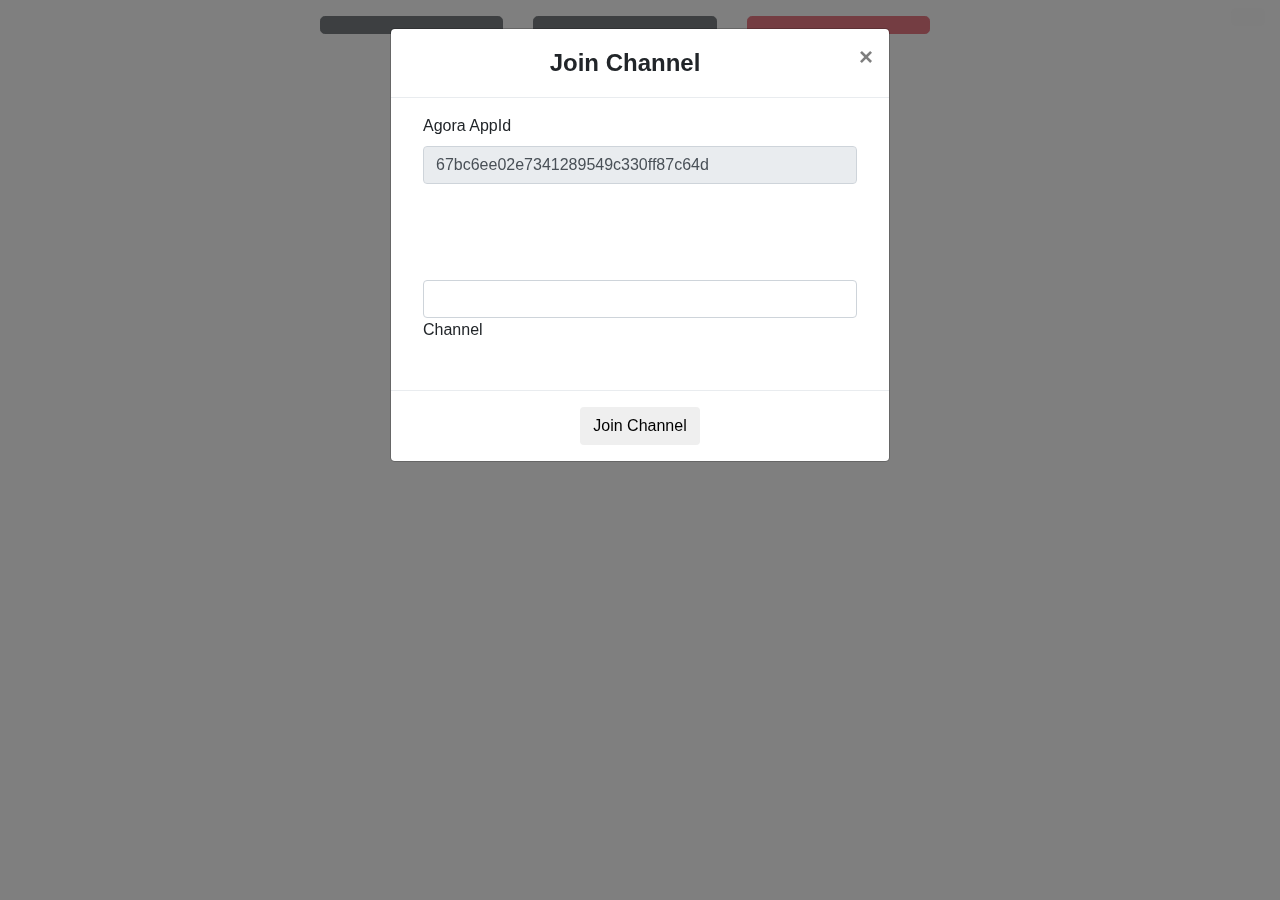
<file: VideoCall.html>
<html lang="en">
	<head>
		<title>Video Call</title>
		<meta charset="utf-8">
		<meta name="viewport" content="width=device-width, initial-scale=1">
	</head>
	<body>
		<div class="container-fluid p-0">
			<div id="main-container">
				<div id="screen-share-btn-container" class="col-2 float-right text-right mt-2">
					<button id="screen-share-btn"  type="button" class="btn btn-lg">
						<i id="screen-share-icon" class="fas fa-desktop"></i>
					</button>
				</div>
				<div id="buttons-container" class="row justify-content-center mt-3">
					<div class="col-md-2 text-center">
						<button id="mic-btn" type="button" class="btn btn-block btn-dark btn-lg">
							<i id="mic-icon" class="fas fa-microphone"></i>
						</button>
					</div>
					<div class="col-md-2 text-center">
						<button id="video-btn"  type="button" class="btn btn-block btn-dark btn-lg">
							<i id="video-icon" class="fas fa-video"></i>
						</button>
					</div>
					<div class="col-md-2 text-center">
						<button id="exit-btn"  type="button" class="btn btn-block btn-danger btn-lg">
							<i id="exit-icon" class="fas fa-phone-slash"></i>
						</button>
					</div>
				</div>
				<div id="full-screen-video"></div>
				<div id="lower-video-bar" class="row fixed-bottom mb-1">
					<div id="remote-streams-container" class="container col-9 ml-1">
						<div id="remote-streams" class="row">
							<!-- insert remote streams dynamically -->
						</div>
					</div>
					<div id="local-stream-container" class="col p-0">
						<div id="mute-overlay" class="col">
							<i id="mic-icon" class="fas fa-microphone-slash"></i>
                            
						</div>
						<div id="no-local-video" class="col text-center">
							<i id="user-icon" class="fas fa-user"></i>
						</div>
						<div id="local-video" class="col p-0"></div>
					</div>
				</div>
			</div>
		</div>
		<!-- Modal -->
		<div class="modal fade" id="modalForm">
			<div class="modal-dialog">
				<div class="modal-content">
					<div class="modal-header text-center">
						<h4 class="modal-title w-100 font-weight-bold">Join Channel</h4>
						<button type="button" class="close" data-dismiss="modal">
							<span>&times;</span>
						</button>
					</div>
					<div class="modal-body mx-3">
						<div class="md-form mb-5">
                            <label for="form-appid">Agora AppId</label>
							<input type="text" id="form-appid" name="fname" value="67bc6ee02e7341289549c330ff87c64d" class="form-control"readonly><br><br>
							
						</div>
		
						<div class="md-form mb-4">
							<input type="text" id="form-channel" class="form-control">
							<label for="form-channel">Channel</label>
						</div>
		
					</div>
					<div class="modal-footer d-flex justify-content-center">
						<button id="join-channel" class="btn btn-default">Join Channel</button>
					</div>
				</div>
			</div>
		</div>
	</body>
	<script src="AgoraRTCSDK-3.1.1.js"></script>
	<link rel="stylesheet" href="https://use.fontawesome.com/releases/v5.7.0/css/all.css" integrity="sha384-lZN37f5QGtY3VHgisS14W3ExzMWZxybE1SJSEsQp9S+oqd12jhcu+A56Ebc1zFSJ" crossorigin="anonymous">
	<link href="https://stackpath.bootstrapcdn.com/bootstrap/4.2.1/css/bootstrap.min.css" rel="stylesheet">
	<script src="https://ajax.googleapis.com/ajax/libs/jquery/3.3.1/jquery.min.js"></script>
	<script src="https://stackpath.bootstrapcdn.com/bootstrap/4.2.1/js/bootstrap.min.js"></script>
	<script type="text/javascript">
		$("#mic-btn").prop("disabled", true);
		$("#video-btn").prop("disabled", true);
		$("#screen-share-btn").prop("disabled", true);
		$("#exit-btn").prop("disabled", true);

		$(document).ready(function(){
			$("#modalForm").modal("show");
		});
	</script>
	<script src="ui.js"></script>
	<script src="agora-interface.js"></script>
	<link rel="stylesheet" type="text/css" href="style.css"/>
</html>
</file>
<file: style.css>
#buttons-container {
  position: absolute;
  z-index: 2;  
  width: 100vw;
}

#full-screen-video {
  position: absolute;
  width: 100vw;
  height: 100vh;
}

#lower-video-bar {
  height: 20vh;
}

#local-stream-container { 
  position: relative; 
  display: inline-block;
}

.remote-stream-container { 
  display: inline-block;
}

#remote-streams {
  height: 100%;
}

#local-video {
  position: absolute;
  z-index: 1;
  height: 20vh;
  max-width: 100%;
}

.remote-video {
  position: absolute;
  z-index: 1;
  height: 100% !important;
  width: 80%;
  max-width: 500px;
}

#mute-overlay {
  position: absolute;
  z-index: 2;
  bottom: 0;
  left: 0;
  color: #d9d9d9;
  font-size: 2em;
  padding: 0 0 3px 3px;
  display: none;
} 

.mute-overlay {
  position: absolute;
  z-index: 2;
  top: 2px;
  color: #d9d9d9;
  font-size: 1.5em;
  padding: 2px 0 0 2px;
  display: none;
}

#no-local-video, .no-video-overlay {
  position: absolute;
  z-index: 3;
  width: 100%;
  top: 40%;
  color: #cccccc;
  font-size: 2.5em;
  margin: 0 auto;
  display: none;
}

.no-video-overlay {
  width: 80%;
}

#screen-share-btn-container {
  z-index: 99;
}
body{
    font-family: 'Nunito', sans-serif;
}
.divCover {
    display: flex;
    justify-content: center;
    align-items: center;
}
.divCover img{
    width: 70%;
}
a{
    text-decoration: none !important;
}
#userFullNameError, #userQualificationError, #userLocationError, #userEmailError, #userPasswordError, #userSIEmailError, #userSIPasswordError, #userBioError, #editProfileForm{
    display: none;
}

#userAvatar{
    width: 120px;
    height: 120px;
}

.map-responsive{

    overflow:hidden;

    padding-bottom:56.25%;

    position:relative;

    height:0;

}

.map-responsive iframe{

    left:0;

    top:0;

    height:100%;

    width:100%;

    position:absolute;

}
/* Page content. The value of the margin-left property should match the value of the sidebar's width property */
div.content {
  margin-left: 200px;
  padding: 1px 16px;
  height: 1000px;
}

/* On screens that are less than 700px wide, make the sidebar into a topbar */
@media screen and (max-width: 700px) {
  .sidebar {
    width: 100%;
    height: auto;
    position: relative;
  }
  .sidebar a {float: left;}
  div.content {margin-left: 0;}
}

/* On screens that are less than 400px, display the bar vertically, instead of horizontally */
@media screen and (max-width: 400px) {
  .sidebar a {
    text-align: center;
    float: none;
  }
</file>
